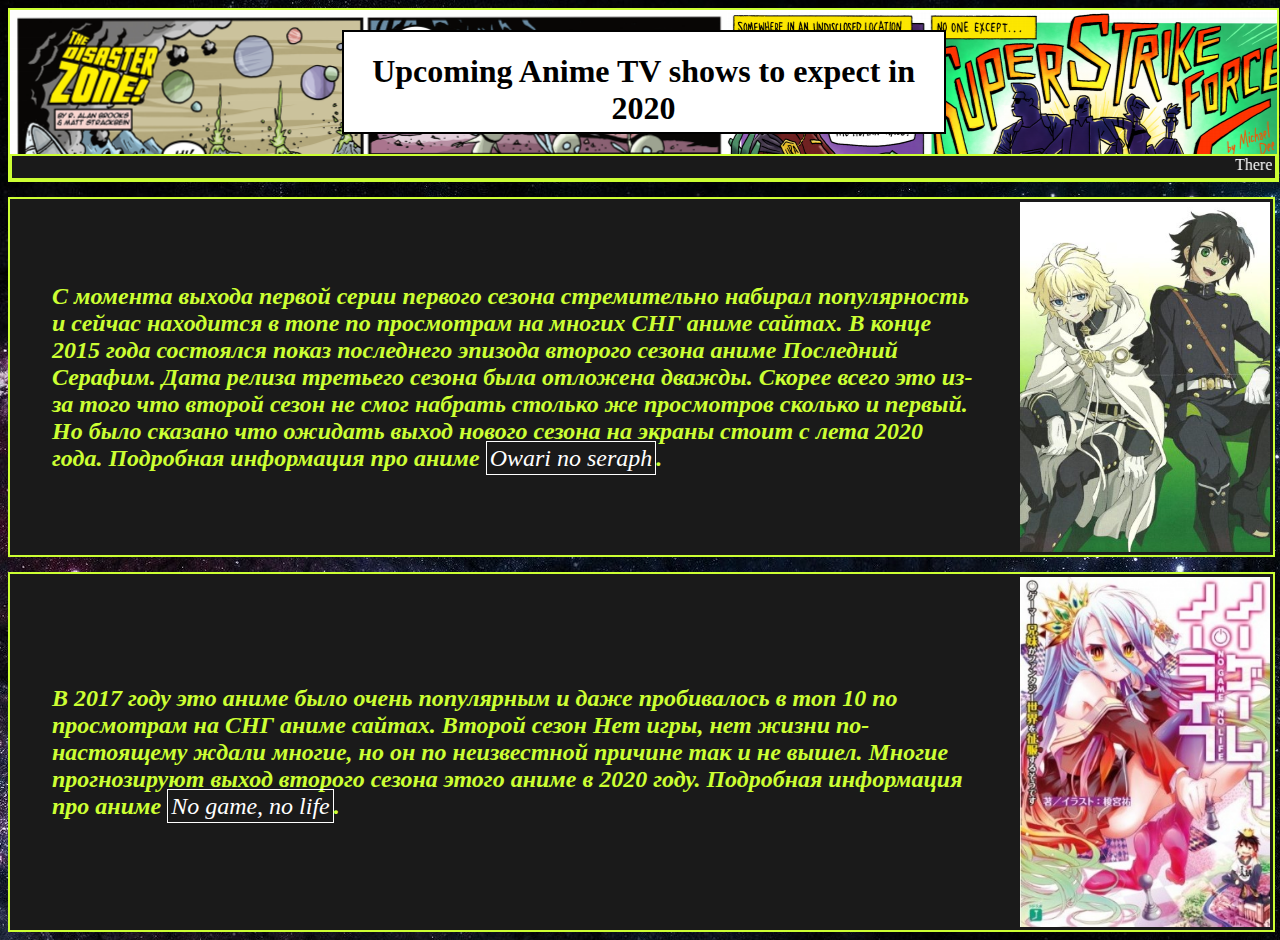
<file: index.html>
<!DOCTYPE html>
<html>
<head>
	 <link rel="stylesheet" href="style.css">
	<title>2020 Anime</title>
</head>
<body>
	<div class="allpage">
		<div class="UpcA">
			<center>
				<div class="text">	
					<h1><b>Upcoming Anime TV shows to expect in 2020</b></h1>
				</div>
			</center>
			<div class="marqee"><marquee width="100%" behavior="scroll" scrollamount="5" direction="left">There are more than 20 new Anime series upcoming this year, so be ready!! : our instagram: @unfortun3_0 & @r_rowad : our twitch channels: twitch.tv/unfortun3_0 & twitch.tv/chuhanielle </marquee></div>
		</div>
		<div class="imagestext">
			<table bgcolor="#1a1a1a">
			<tr> 
				<td class="text1"> 
					<h2><i> С момента выхода первой серии первого сезона стремительно набирал популярность и сейчас находится в топе по просмотрам на многих СНГ аниме сайтах. В конце 2015 года состоялся показ последнего эпизода второго сезона аниме Последний Серафим.
			  Дата релиза третьего сезона была отложена дважды. Скорее всего это из-за того что второй сезон не смог набрать столько же просмотров сколько и первый. Но было сказано что ожидать выход нового сезона на экраны стоит с лета 2020 года. 
			  Подробная информация про аниме <a href="index1.html" class="p">Owari no seraph</a>. </i></h2> 
			 </td> 
			 	<td><img src="LastS.jpg" align="right" class="img1"></td> </tr>
			</table>

			<table bgcolor="#1a1a1a">
			<tr> 
				<td class="text2"> 
					<h2><i>  В 2017 году это аниме было очень популярным и даже пробивалось в топ 10 по просмотрам на СНГ аниме сайтах. Второй сезон Нет игры, нет жизни по-настоящему ждали многие, но он по неизвестной причине так и не вышел. Многие прогнозируют выход второго сезона этого аниме в 2020 году.
			  Подробная информация про аниме <a href="index2.html" class="p">No game, no life</a>. </i></h2> 
			 </td> 
			 	<td><img src="Nogame.jpg" align="right" class="img1"></td> </tr>
			</table>
		</div>
	</div>

</body>
</html>
</file>
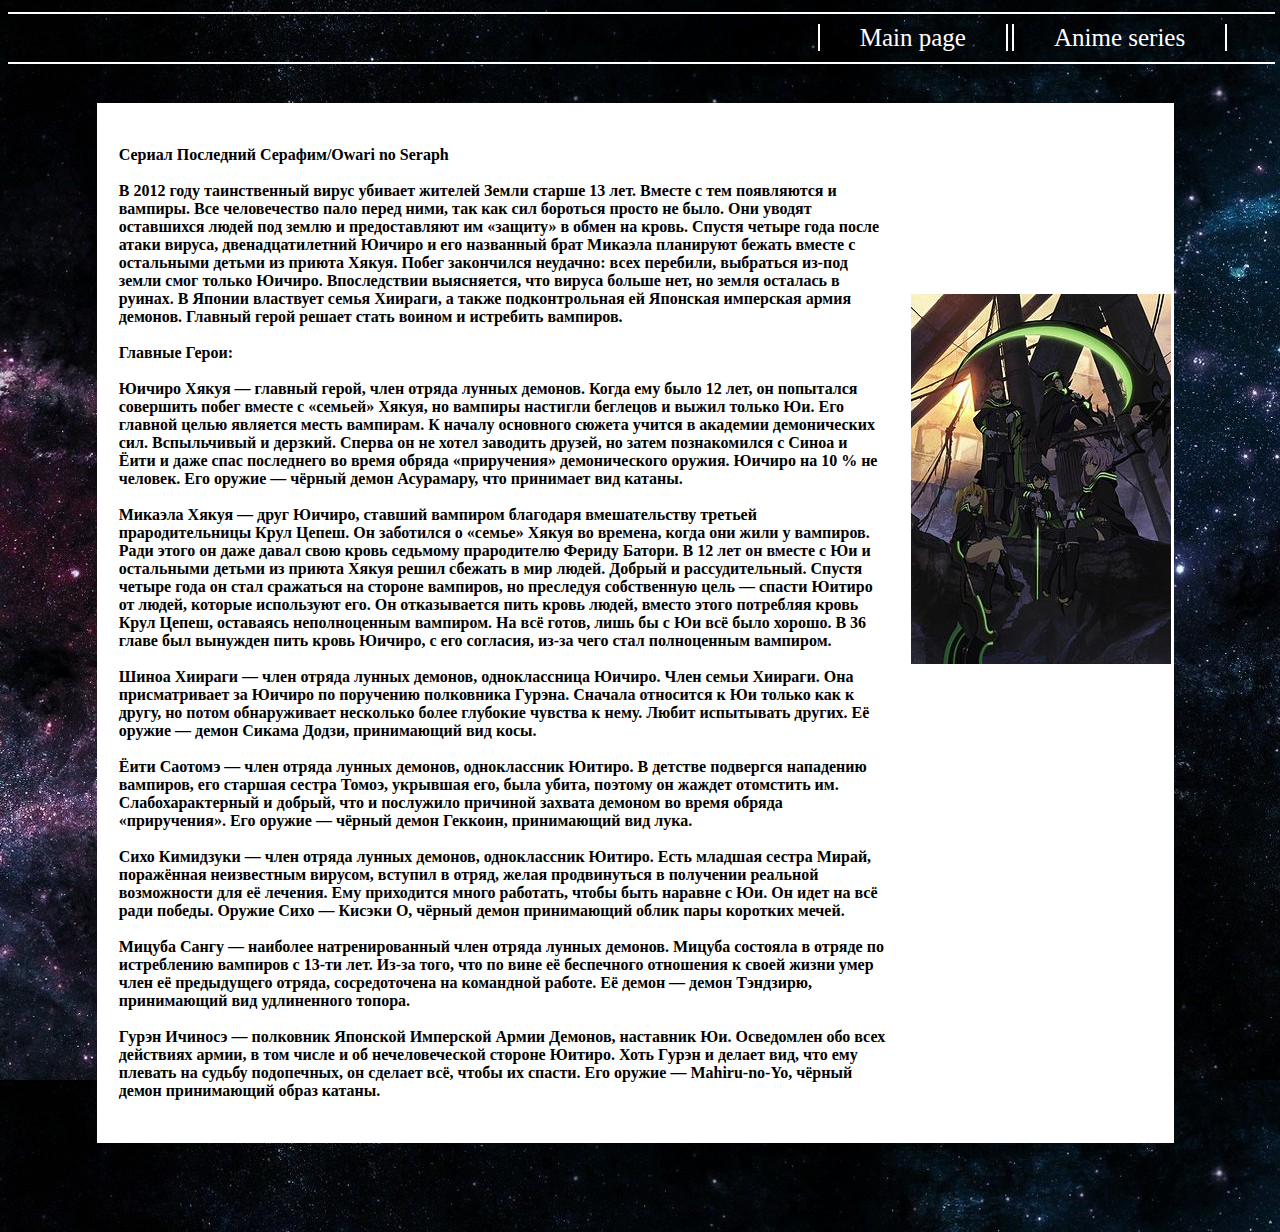
<file: index1.html>
<!DOCTYPE html>
<html>
<head>
	<link rel="stylesheet" href="style1.css">
	<title>Последний Серафим</title>
</head>
<body>
	<div class="line1">
 <div class="line">
	<div class="menu">
		<ul>
				<li><a href="index.html">Main page</a></li>
				<li><a href="https://jut.su/owari-no-seraph/">Anime series</a></li>
		</ul>
	</div>
 </div>
 	</div>
 	<div class="imgtext">
 		<table>
			<tr> 
				<td class="text1"> 
					<h4>Сериал Последний Серафим/Owari no Seraph<br><br>
В 2012 году таинственный вирус убивает жителей Земли старше 13 лет. Вместе с тем появляются и вампиры. Все человечество пало перед ними, так как сил бороться просто не было. Они уводят оставшихся людей под землю и предоставляют им «защиту» в обмен на кровь. Спустя четыре года после атаки вируса, двенадцатилетний Юичиро и его названный брат Микаэла планируют бежать вместе с остальными детьми из приюта Хякуя. Побег закончился неудачно: всех перебили, выбраться из-под земли смог только Юичиро. Впоследствии выясняется, что вируса больше нет, но земля осталась в руинах. В Японии властвует семья Хиираги, а также подконтрольная ей Японская имперская армия демонов. Главный герой решает стать воином и истребить вампиров.<br><br>

Главные Герои:<br><br>

Юичиро Хякуя — главный герой, член отряда лунных демонов. Когда ему было 12 лет, он попытался совершить побег вместе с «семьей» Хякуя, но вампиры настигли беглецов и выжил только Юи. Его главной целью является месть вампирам. К началу основного сюжета учится в академии демонических сил. Вспыльчивый и дерзкий. Сперва он не хотел заводить друзей, но затем познакомился с Синоа и Ёити и даже спас последнего во время обряда «приручения» демонического оружия. Юичиро на 10 % не человек. Его оружие — чёрный демон Асурамару, что принимает вид катаны. <br><br>

Микаэла Хякуя — друг Юичиро, ставший вампиром благодаря вмешательству третьей прародительницы Крул Цепеш. Он заботился о «семье» Хякуя во времена, когда они жили у вампиров. Ради этого он даже давал свою кровь седьмому прародителю Фериду Батори. В 12 лет он вместе с Юи и остальными детьми из приюта Хякуя решил сбежать в мир людей. Добрый и рассудительный. Спустя четыре года он стал сражаться на стороне вампиров, но преследуя собственную цель — спасти Юитиро от людей, которые используют его. Он отказывается пить кровь людей, вместо этого потребляя кровь Крул Цепеш, оставаясь неполноценным вампиром. На всё готов, лишь бы с Юи всё было хорошо. В 36 главе был вынужден пить кровь Юичиро, с его согласия, из-за чего стал полноценным вампиром.<br><br>

Шиноа Хиираги — член отряда лунных демонов, одноклассница Юичиро. Член семьи Хиираги. Она присматривает за Юичиро по поручению полковника Гурэна. Сначала относится к Юи только как к другу, но потом обнаруживает несколько более глубокие чувства к нему. Любит испытывать других. Её оружие — демон Сикама Додзи, принимающий вид косы.<br><br>

Ёити Саотомэ — член отряда лунных демонов, одноклассник Юитиро. В детстве подвергся нападению вампиров, его старшая сестра Томоэ, укрывшая его, была убита, поэтому он жаждет отомстить им. Слабохарактерный и добрый, что и послужило причиной захвата демоном во время обряда «приручения». Его оружие — чёрный демон Геккоин, принимающий вид лука.<br><br>

Сихо Кимидзуки — член отряда лунных демонов, одноклассник Юитиро. Есть младшая сестра Мирай, поражённая неизвестным вирусом, вступил в отряд, желая продвинуться в получении реальной возможности для её лечения. Ему приходится много работать, чтобы быть наравне с Юи. Он идет на всё ради победы. Оружие Сихо — Кисэки О, чёрный демон принимающий облик пары коротких мечей.<br><br>

Мицуба Сангу — наиболее натренированный член отряда лунных демонов. Мицуба состояла в отряде по истреблению вампиров с 13-ти лет. Из-за того, что по вине её беспечного отношения к своей жизни умер член её предыдущего отряда, сосредоточена на командной работе. Её демон — демон Тэндзирю, принимающий вид удлиненного топора.<br><br>

Гурэн Ичиносэ — полковник Японской Имперской Армии Демонов, наставник Юи. Осведомлен обо всех действиях армии, в том числе и об нечеловеческой стороне Юитиро. Хоть Гурэн и делает вид, что ему плевать на судьбу подопечных, он сделает всё, чтобы их спасти. Его оружие — Mahiru-no-Yo, чёрный демон принимающий образ катаны.
</h4> 
			 </td> 
			 	<td class="a"> <img src="img3.jpg" align="right"></td> </tr>
			</table>
 	</div>
</body>
</html>
</file>
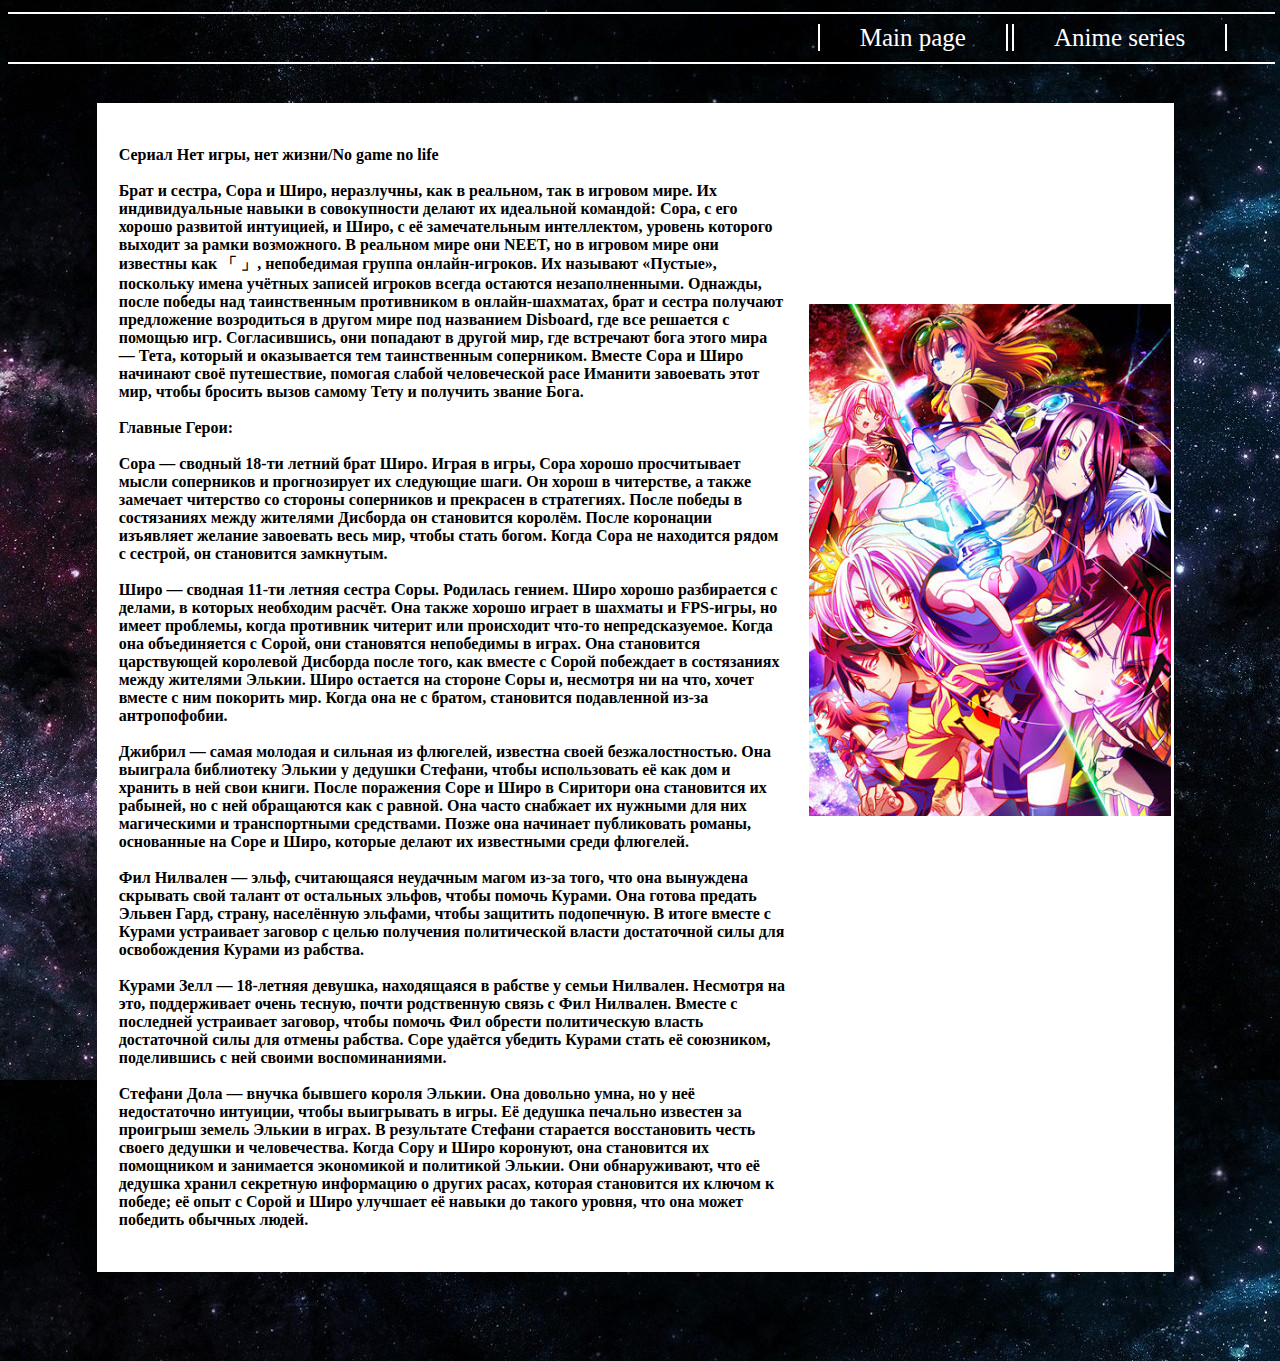
<file: index2.html>
<!DOCTYPE html>
<html>
<head>
	<link rel="stylesheet" href="style2.css">
	<title>Нет игры, нет жизни</title>
</head>
<body>
	<div class="line1">
 <div class="line">
	<div class="menu">
		<ul>
				<li><a href="index.html">Main page</a></li>
				<li><a href="https://jut.su/no-game-no-life/">Anime series</a></li>
		</ul>
	</div>
 </div>
 	</div>
 	<div class="imgtext">
 		<table>
			<tr> 
				<td class="text1"> 
					<h4>
		Сериал Нет игры, нет жизни/No game no life<br><br>

		Брат и сестра, Сора и Широ, неразлучны, как в реальном, так в игровом мире. Их индивидуальные навыки в совокупности делают их идеальной командой: Сора, с его хорошо развитой интуицией, и Широ, с её замечательным интеллектом, уровень которого выходит за рамки возможного. В реальном мире они NEET, но в игровом мире они известны как 「 」, непобедимая группа онлайн-игроков. Их называют «Пустые», поскольку имена учётных записей игроков всегда остаются незаполненными. Однажды, после победы над таинственным противником в онлайн-шахматах, брат и сестра получают предложение возродиться в другом мире под названием Disboard, где все решается с помощью игр. Согласившись, они попадают в другой мир, где встречают бога этого мира — Тета, который и оказывается тем таинственным соперником. Вместе Сора и Широ начинают своё путешествие, помогая слабой человеческой расе Иманити завоевать этот мир, чтобы бросить вызов самому Тету и получить звание Бога.<br><br>

		Главные Герои:<br><br>

		Сора — сводный 18-ти летний брат Широ. Играя в игры, Сора хорошо просчитывает мысли соперников и прогнозирует их следующие шаги. Он хорош в читерстве, а также замечает читерство со стороны соперников и прекрасен в стратегиях. После победы в состязаниях между жителями Дисборда он становится королём. После коронации изъявляет желание завоевать весь мир, чтобы стать богом. Когда Сора не находится рядом с сестрой, он становится замкнутым.<br><br>

		Широ — сводная 11-ти летняя сестра Соры. Родилась гением. Широ хорошо разбирается с делами, в которых необходим расчёт. Она также хорошо играет в шахматы и FPS-игры, но имеет проблемы, когда противник читерит или происходит что-то непредсказуемое. Когда она объединяется с Сорой, они становятся непобедимы в играх. Она становится царствующей королевой Дисборда после того, как вместе с Сорой побеждает в состязаниях между жителями Элькии. Широ остается на стороне Соры и, несмотря ни на что, хочет вместе с ним покорить мир. Когда она не с братом, становится подавленной из-за антропофобии.<br><br>

		Джибрил — самая молодая и сильная из флюгелей, известна своей безжалостностью. Она выиграла библиотеку Элькии у дедушки Стефани, чтобы использовать её как дом и хранить в ней свои книги. После поражения Соре и Широ в Сиритори она становится их рабыней, но с ней обращаются как с равной. Она часто снабжает их нужными для них магическими и транспортными средствами. Позже она начинает публиковать романы, основанные на Соре и Широ, которые делают их известными среди флюгелей.<br><br>

		Фил Нилвален — эльф, считающаяся неудачным магом из-за того, что она вынуждена скрывать свой талант от остальных эльфов, чтобы помочь Курами. Она готова предать Эльвен Гард, страну, населённую эльфами, чтобы защитить подопечную. В итоге вместе с Курами устраивает заговор с целью получения политической власти достаточной силы для освобождения Курами из рабства.<br><br>

		Курами Зелл — 18-летняя девушка, находящаяся в рабстве у семьи Нилвален. Несмотря на это, поддерживает очень тесную, почти родственную связь с Фил Нилвален. Вместе с последней устраивает заговор, чтобы помочь Фил обрести политическую власть достаточной силы для отмены рабства. Соре удаётся убедить Курами стать её союзником, поделившись с ней своими воспоминаниями.<br><br>

		Стефани Дола — внучка бывшего короля Элькии. Она довольно умна, но у неё недостаточно интуиции, чтобы выигрывать в игры. Её дедушка печально известен за проигрыш земель Элькии в играх. В результате Стефани старается восстановить честь своего дедушки и человечества. Когда Сору и Широ коронуют, она становится их помощником и занимается экономикой и политикой Элькии. Они обнаруживают, что её дедушка хранил секретную информацию о других расах, которая становится их ключом к победе; её опыт с Сорой и Широ улучшает её навыки до такого уровня, что она может победить обычных людей.
</h4> 
			 </td> 
			 	<td class="a"> <img src="img4.jpg" align="right"></td> </tr>
			</table>
 	</div>
</body>
</html>
</file>
<file: style.css>
body
{
	background-image: url("star.jpg");
	height: auto;
	width: 99%;
	color: #000000;
}
h1 
{
	text-align: center;
}
.allpage
{
	width: 100%;
	height: 100%;
}

.UpcA 
{
	height: 170px;
	width: 100%;
	border-style: solid;
  	border-width: 2px;
  	border-color: #ccff33;
  	background-image: url("gg1.jpg");
}
.text
{
	margin-top: 20px;
	background-color: white;
	width: 600px;
	height: 100px;
	border-style: solid;
    border-width: 2px;
    border-color: #000000;
}
.marqee
{
	margin-top: 20px;
	background-color: #1a1a1a;
	width: auto;
	height: auto;
	color: white;
	border-style: solid;
  	border-width: 2px;
  	border-color: #ccff33;

}
table
{
	width: 100%;
	height: 360px;
	border-style: solid;
  	border-width: 2px;
  	border-color: #ccff33;
  	margin-top: 15px;
}
.imagestext 
{
	color: #ccff33;

}
.text1
{
	padding: 40px;
	width: 80%;
	height: auto;
}
.img1
{
	width: 250px;
	height: 350px;
}
.text2
{
	padding: 40px;
	width: 80%;
	height: 270px;
}
.p
{
	text-decoration: none;
	color: #fff;
	font-weight: lighter;
	padding: 3px;
}
a:link 
{
	color: #fff;
	border: 1px solid #fff;
}
a:visited 
{
	color: #fff;
	border: 1px solid #fff;

}
a:hover {
	color: #994593;
	font-size: 25px;
	border: 1px solid #994593;
}
</file>
<file: style1.css>
body
{
	background-image: url("star.jpg");
	height: auto;
	width: 99%;
}
.menu 
{
	float: right;
	line-height: 20px;
	margin: 0 3em;
}
.menu ul 
{
	list-style: none;
}
.menu ul li 
{
	display: inline-block;
}
.menu ul li a
{
	font-weight: lighter;
	padding: 0 40px;
	text-decoration: none;
	font-size: 25px;
}
.line
{
	border-bottom: 2px solid #fff;
	height: 50px;
	width: 100%;
	margin-top: 12px;
}
.line1
{
	height: 2px;
	width: 100%;
	background-color: #fff;
}
a:link 
{
	color: #fff;
	border-right: 2px solid #fff;
	border-left: 2px solid #fff;
}
a:visited 
{
	color: #fff;
	border-right: 2px solid #fff;
	border-left: 2px solid #fff;
}
a:hover {
	color: #994593;
	border-right: 2px solid #994593;
	border-left: 2px solid #994593;
}
.imgtext
{
	height: auto;
	width: 85%;
	background-color: #fff;
	margin: 7%;
}
.text1
{
	padding: 20px;
	width: 80%;
	height: auto;
}
.a
{
	padding-bottom: 18em;

}
</file>
<file: style2.css>
body
{
	background-image: url("star.jpg");
	height: auto;
	width: 99%;
}
.menu 
{
	float: right;
	line-height: 20px;
	margin: 0 3em;
}
.menu ul 
{
	list-style: none;
}
.menu ul li 
{
	display: inline-block;
}
.menu ul li a
{
	font-weight: lighter;
	padding: 0 40px;
	text-decoration: none;
	font-size: 25px;
}
.line
{
	border-bottom: 2px solid #fff;
	height: 50px;
	width: 100%;
	margin-top: 12px;
}
.line1
{
	height: 2px;
	width: 100%;
	background-color: #fff;
}
a:link 
{
	color: #fff;
	border-right: 2px solid #fff;
	border-left: 2px solid #fff;
}
a:visited 
{
	color: #fff;
	border-right: 2px solid #fff;
	border-left: 2px solid #fff;
}
a:hover {
	color: #994593;
	border-right: 2px solid #994593;
	border-left: 2px solid #994593;
}
.imgtext
{
	height: auto;
	width: 85%;
	background-color: #fff;
	margin: 7%;
}
.text1
{
	padding: 20px;
	width: 80%;
	height: auto;
}
.a
{
	padding-bottom: 16em;

}
</file>
